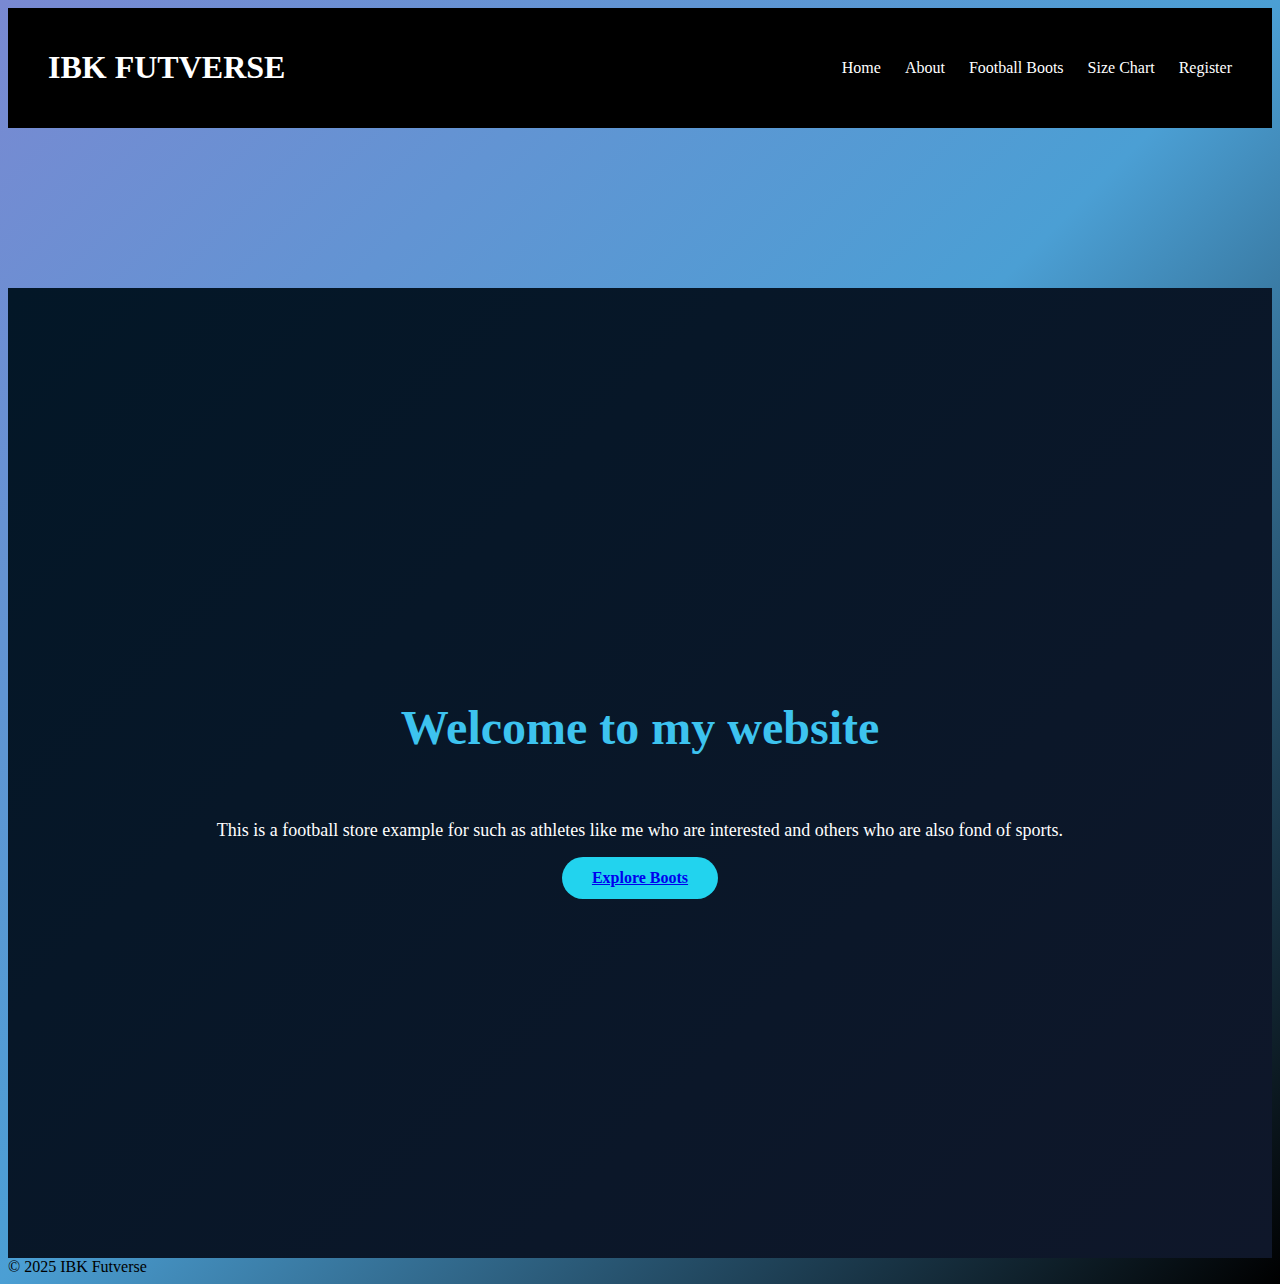
<file: index.html>
<!-- ===================== index.html (HOME) ===================== -->
<!DOCTYPE html>
<html lang="en">
<head>
<meta charset="UTF-8">
<title>IBK Futverse | Home</title>
<link rel="stylesheet" href="style.css">
</head>
<body class="home-page">
<header>
<h1>IBK FUTVERSE</h1>
<nav>
<a href="index.html">Home</a>
<a href="about.html">About</a>
<a href="boots.html">Football Boots</a>
<a href="size.html">Size Chart</a>
<a href="register.html">Register</a>
</nav>
</header>

<section color="#ffffff"></section>
<section class="hero">
  <h2><font size="+12">Welcome to my website</h2></font> 
  <p> <font size="+1" color="#ffffff"> This  is  a  football  store example for  such  as  athletes  like  me  who  are  interested
    and  others  who  are  also  fond  of  sports. </font></p>
  <a class="btn" href="boots.html">Explore Boots</a>
</section



<footer>© 2025 IBK Futverse</footer>
<script src="script.js"></script>
</body>
</html>
</file>
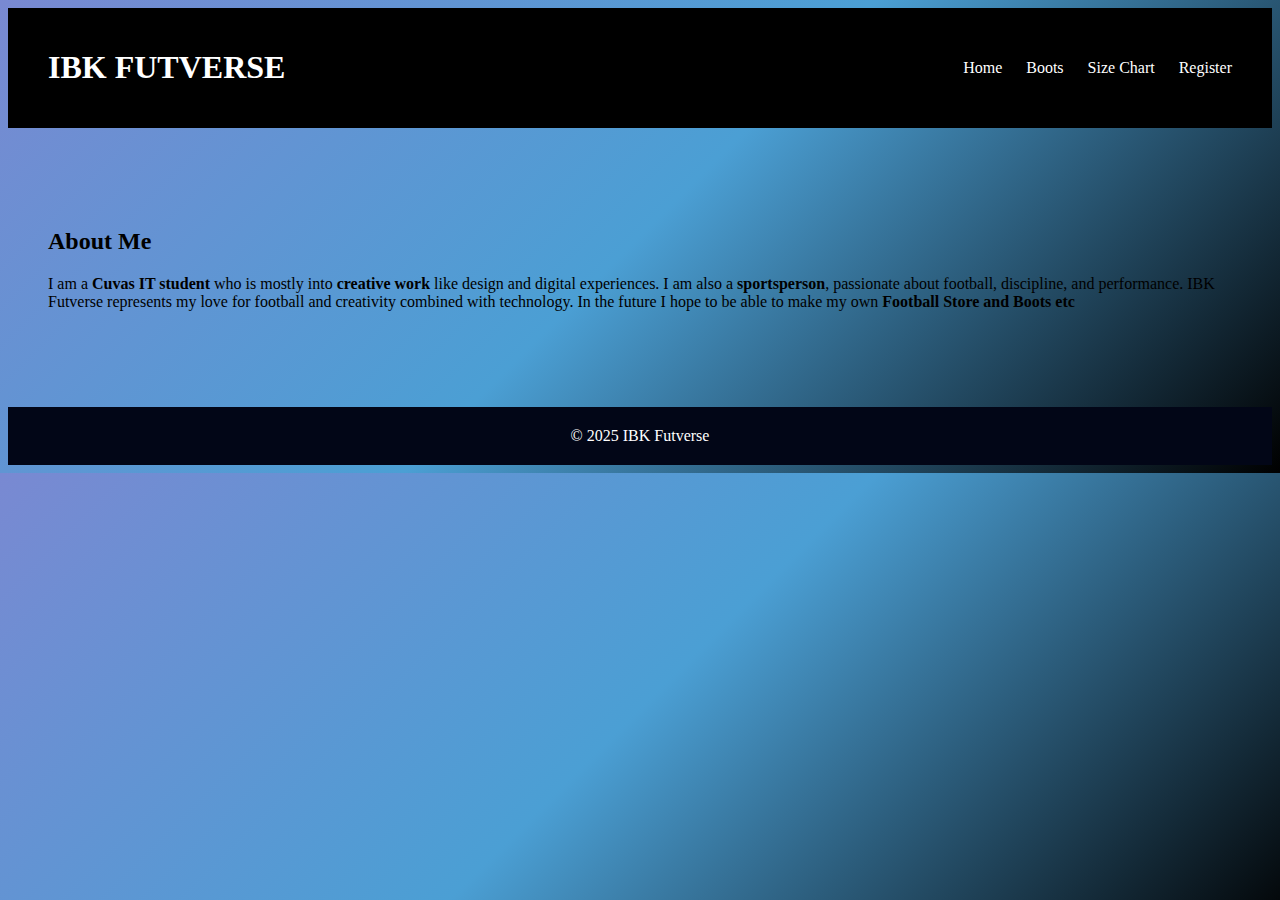
<file: about.html>
<!-- ===================== about.html ===================== -->
<!DOCTYPE html>
<html lang="en">
<head>
<meta charset="UTF-8">
<title>About | IBK Futverse</title>
<link rel="stylesheet" href="style.css">
</head>
<body class="about-page">
<header> <h1>IBK FUTVERSE</h1> <nav>
<a href="index.html">Home</a>
<a href="boots.html">Boots</a>
<a href="size.html">Size Chart</a>
<a href="register.html">Register</a>
</nav></header>

<section>
<h2>About Me</h2>
<p class="about-text">
I am a <b>Cuvas IT student</b> who is mostly into <b>creative work</b> like design and digital experiences.
I am also a <b>sportsperson</b>, passionate about football, discipline, and performance.
IBK Futverse represents my love for football and creativity combined with technology. In the future I hope to be able to make my own <b>Football Store and Boots etc</b>
</p>
</section>
<font color="#ffffff"><footer>© 2025 IBK Futverse</footer></font>
</body>

</html>
</file>
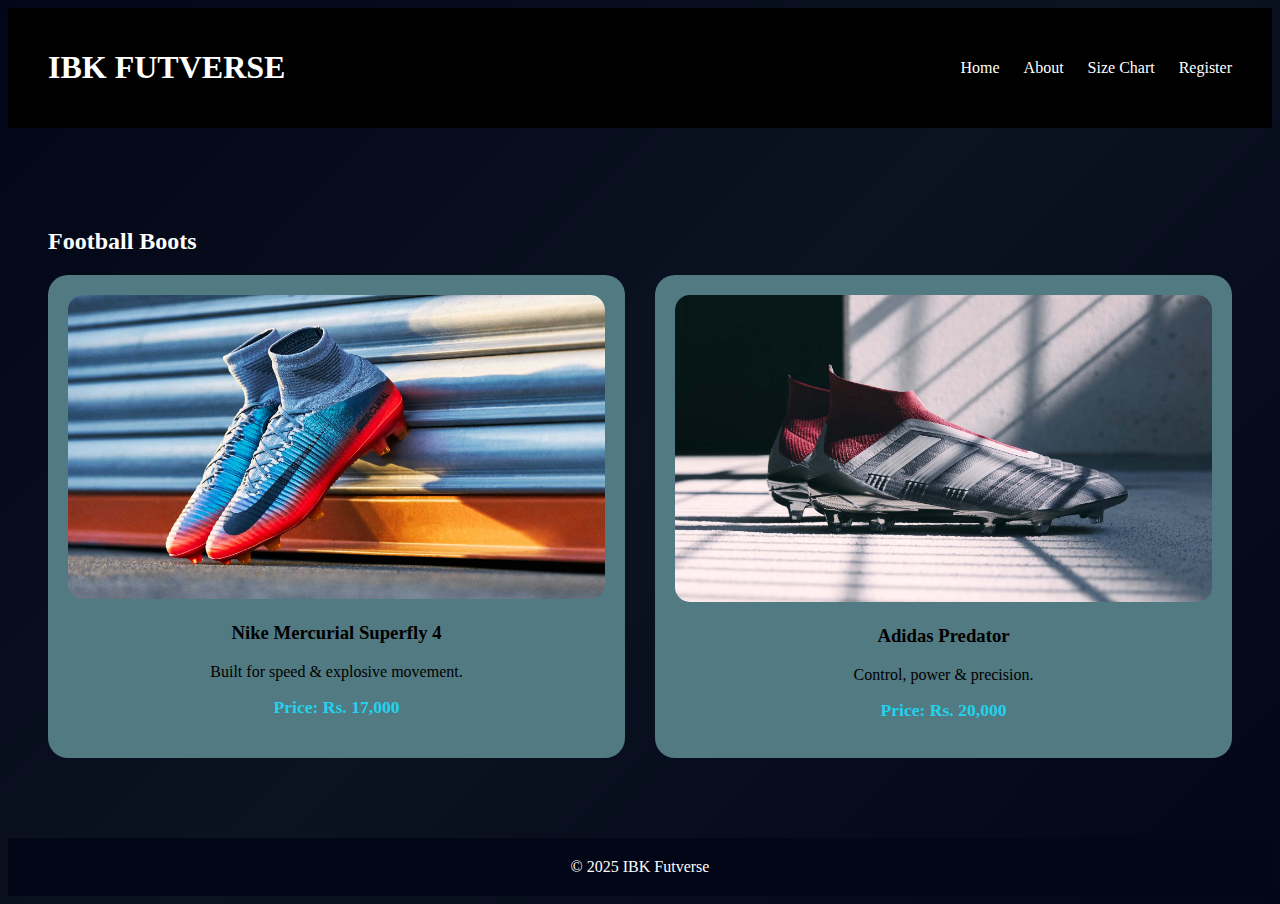
<file: boots.html>
<!-- ===================== boots.html ===================== -->
<!DOCTYPE html>
<html lang="en">
<head>
<meta charset="UTF-8">
<title>Football Boots | IBK Futverse</title>
<link rel="stylesheet" href="style.css">
</head>
<body class="boots-page">
<header> <h1>IBK FUTVERSE</h1> <nav>
<a href="../index.html">Home</a>
<a href="about.html">About</a>
<a href="size.html">Size Chart</a>
<a href="register.html">Register</a>
</nav></header>


<section>
<h2><font color="#ffffff">Football Boots</h2></font>
<div class="boots">

    <div class="boot-card">
      <img src="nike1.jpg" alt="Nike Mercurial">
      <h3>Nike Mercurial Superfly 4</h3>
      <p>Built for speed & explosive movement.</p>
      <p class="price">Price: Rs. 17,000</p>
    </div>

    <div class="boot-card">
      <img src="adidas1.jpg" alt="Adidas Predator">
      <h3>Adidas Predator</h3>
      <p>Control, power & precision.</p>
      <p class="price">Price: Rs. 20,000</p>
    </div>

  </div>

</div>
</div>
</section>
<footer><font color="#ffffff">© 2025 IBK Futverse</footer></body></font>
</body>

</html>
</file>
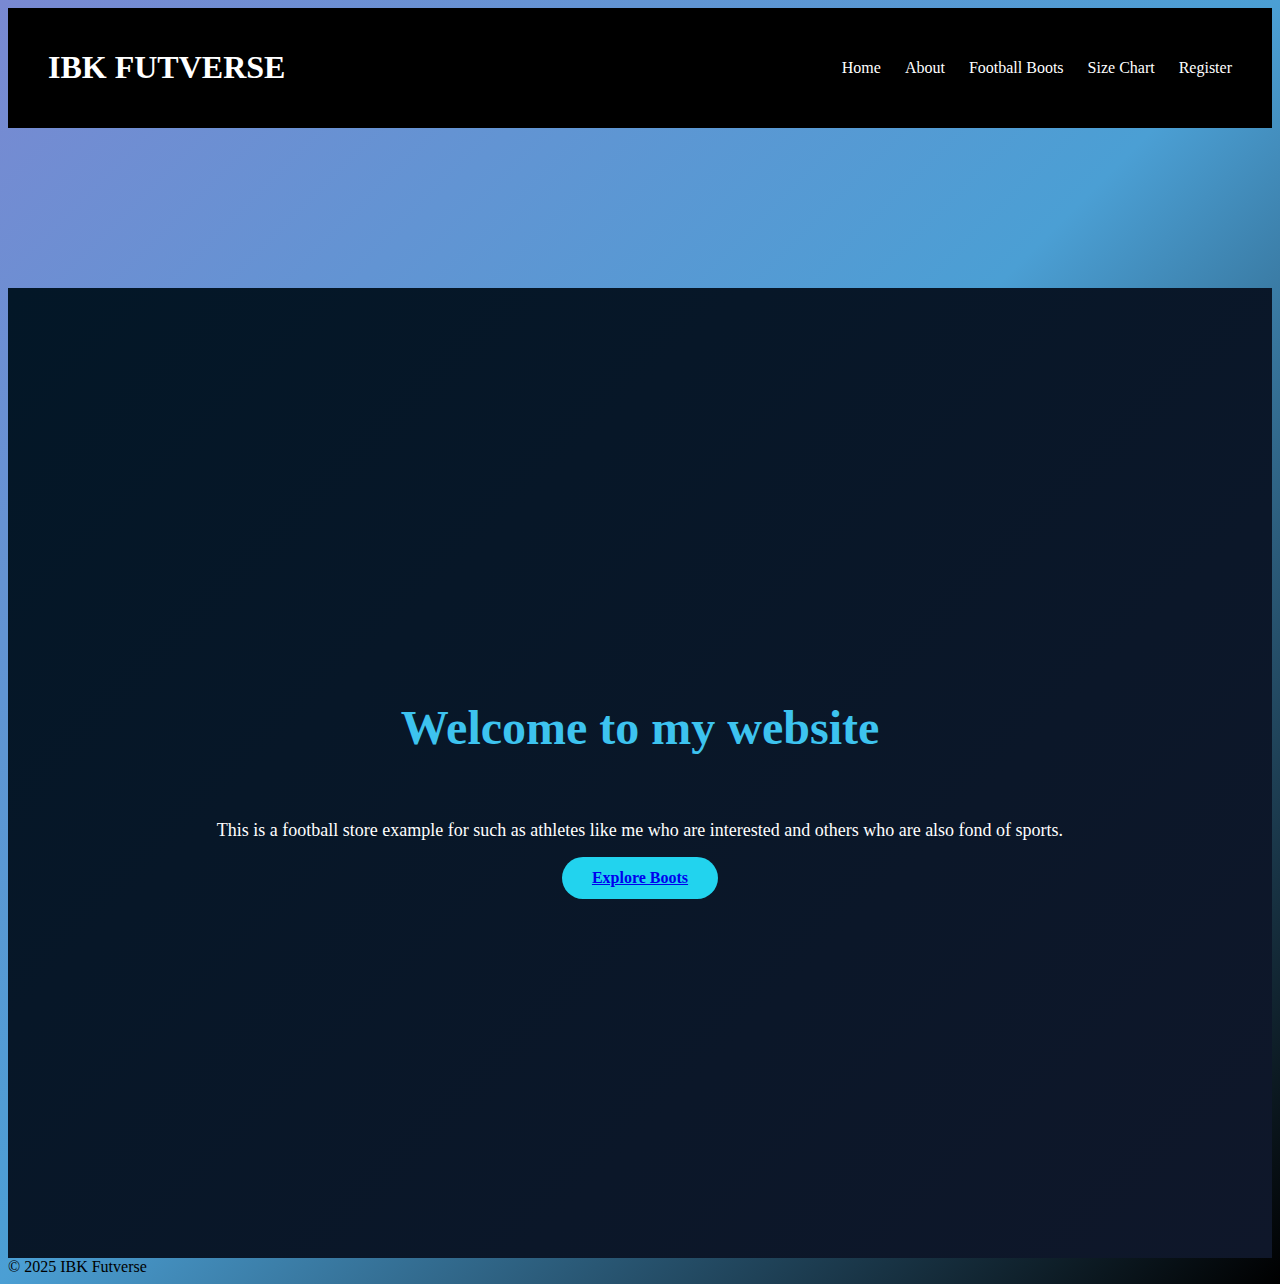
<file: IBk Futverse.html>
<!-- ===================== index.html (HOME) ===================== -->
<!DOCTYPE html>
<html lang="en">
<head>
<meta charset="UTF-8">
<title>IBK Futverse | Home</title>
<link rel="stylesheet" href="style.css">
</head>
<body class="home-page">
<header>
<h1>IBK FUTVERSE</h1>
<nav>
<a href="IBk Futverse.html">Home</a>
<a href="about.html">About</a>
<a href="boots.html">Football Boots</a>
<a href="size.html">Size Chart</a>
<a href="register.html">Register</a>
</nav>
</header>

<section color="#ffffff"></section>
<section class="hero">
  <h2><font size="+12">Welcome to my website</h2></font> 
  <p> <font size="+1" color="#ffffff"> This  is  a  football  store example for  such  as  athletes  like  me  who  are  interested
    and  others  who  are  also  fond  of  sports. </font></p>
  <a class="btn" href="boots.html">Explore Boots</a>
</section



<footer>© 2025 IBK Futverse</footer>
<script src="script.js"></script>
</body>
</html>
</file>
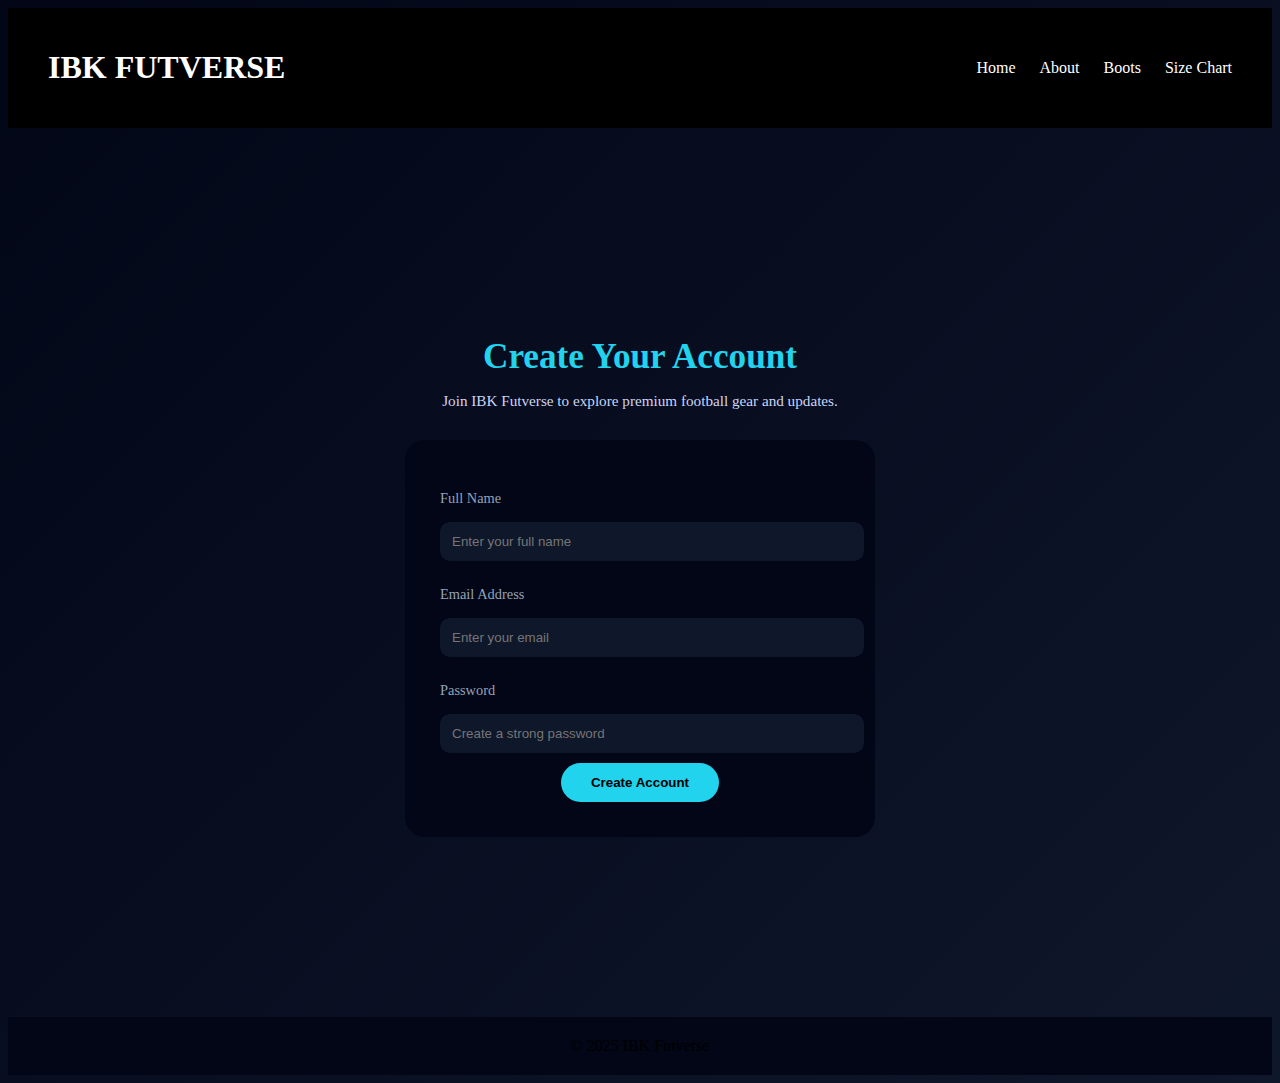
<file: register.html>
<!-- ===================== register.html ===================== -->
<!DOCTYPE html>
<html lang="en">
<head>
  <meta charset="UTF-8">
  <title>Register | IBK Futverse</title>
  <meta name="viewport" content="width=device-width, initial-scale=1.0">
  <link rel="stylesheet" href="style.css">
</head>

<body class="register-page">

<header>
  <h1>IBK FUTVERSE</h1>
  <nav>
  <a href="index.html">Home</a>
  <a href="about.html">About</a>
    <a href="boots.html">Boots</a>
    <a href="size.html">Size Chart</a>
  </nav>
</header>

<section class="register-section">
  <h2>Create Your Account</h2>
  <p class="form-subtext">
    Join IBK Futverse to explore premium football gear and updates.
  </p>

  <form onsubmit="registerUser(event)">
    <label for="name">Full Name</label>
    <input id="name" type="text" placeholder="Enter your full name" required>

    <label for="email">Email Address</label>
    <input id="email" type="email" placeholder="Enter your email" required>

    <label for="password">Password</label>
    <input id="password" type="password" placeholder="Create a strong password" required>

    <button class="btn" type="submit">Create Account</button>
  </form>
</section>

<footer>© 2025 IBK Futverse</footer>

<script src="script.js"></script>
</body>

</html>
</file>
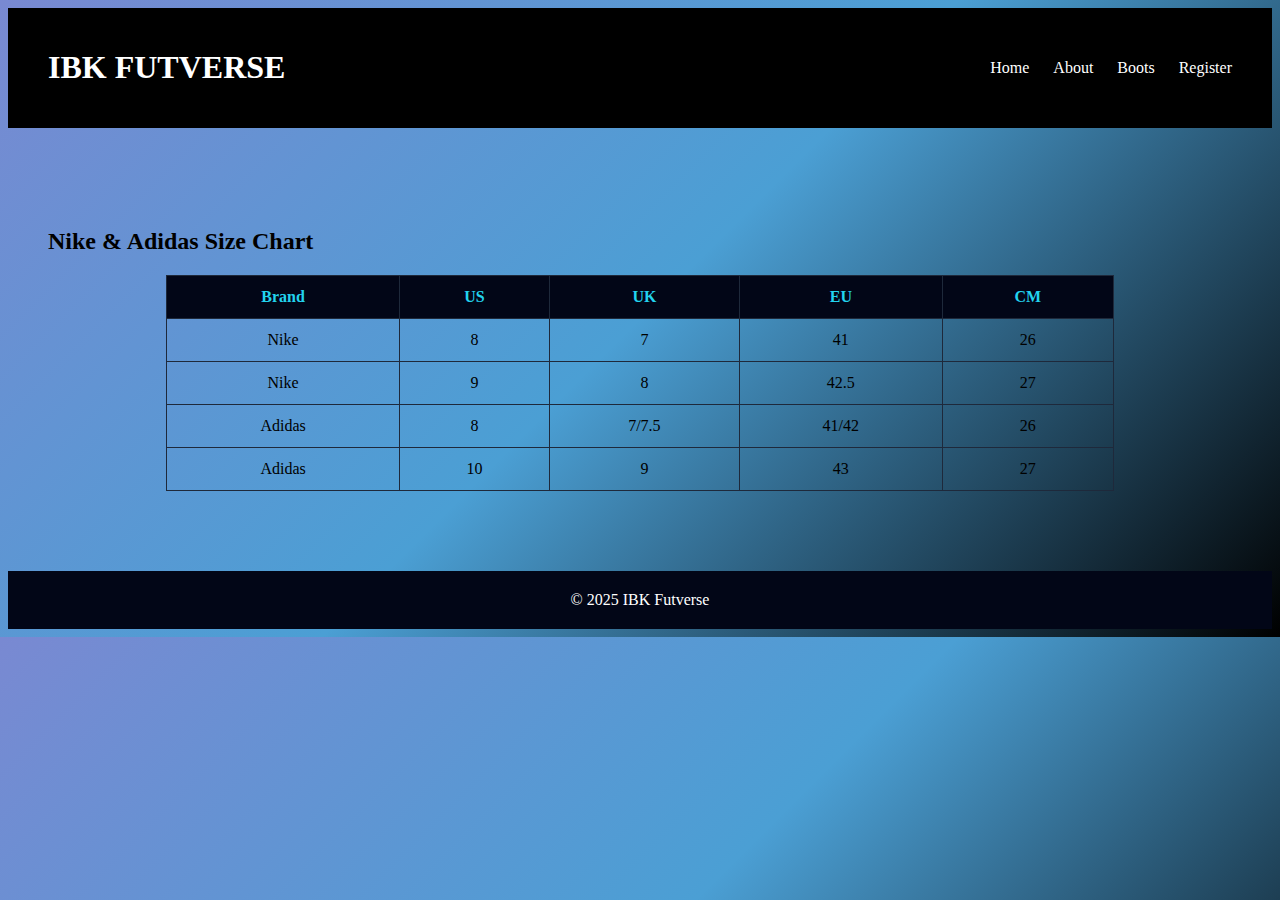
<file: size.html>
<!-- ===================== size.html ===================== -->
<!DOCTYPE html>
<html lang="en">
<head>
<meta charset="UTF-8">
<title>Size Chart | IBK Futverse</title>
<link rel="stylesheet" href="style.css">
</head>
<body class="size-page">
<header> <h1>IBK FUTVERSE</h1> <nav>
<a href="index.html">Home</a>
<a href="about.html">About</a>
<a href="boots.html">Boots</a>
<a href="register.html">Register</a>
</nav></header>


<section>
<h2>Nike & Adidas Size Chart</h2>
<table>
<tr><th>Brand</th><th>US</th><th>UK</th><th>EU</th><th>CM</th></tr>
<tr><td>Nike</td><td>8</td><td>7</td><td>41</td><td>26</td></tr>
<tr><td>Nike</td><td>9</td><td>8</td><td>42.5</td><td>27</td></tr>
<tr><td>Adidas</td><td>8</td><td>7/7.5</td><td>41/42</td><td>26</td></tr>
<tr><td>Adidas</td><td>10</td><td>9</td><td>43</td><td>27</td></tr>
</table>
</section>
<font color="#ffffff"><footer>© 2025 IBK Futverse</footer></font>
</body>

</html>
</file>
<file: style.css>
<!-- ===================== style.css ===================== -->
body{margin:0;font-family:Segoe UI;background:#0b1220;color:#f1f5f9}
header{display:flex;justify-content:space-between;align-items:center;padding:20px 40px;background:#000000}header h1 {
  color: #ffffff;
}
nav a{color:#ffffff;margin-left:20px;text-decoration:none;position:relative}
nav a::after{content:"";position:absolute;width:0;height:2px;left:0;bottom:-5px;background:#22d3ee;transition:.3s}
nav a:hover::after{width:100%}
.hero{height:90vh;display:flex;flex-direction:column;justify-content:center;align-items:center;text-align:center;background:linear-gradient(135deg,#031727,#0f172a)}
.hero h2{font-size:3.5rem;color:#3dc3ef;animation:fadeDown 1.2s}
.hero p{animation:fadeUp 1.2s}
.btn{padding:12px 30px;background:#22d3ee;border:none;border-radius:30px;font-weight:bold;cursor:pointer;transition:.3s}
.btn:hover{transform:translateY(-5px);box-shadow:0 15px 30px rgba(34,211,238,.4)}
section{padding:80px 40px}
.boots{display:grid;grid-template-columns:repeat(auto-fit,minmax(250px,1fr));gap:30px}
<div class="boots">
.boots{display:grid;grid-template-columns:repeat(auto-fit,minmax(250px,1fr));gap:30px}
.boot-card{background:#527a82;padding:20px;border-radius:20px;text-align:center;transition:.4s}
.boot-card img{width:100%;border-radius:15px;transition:.4s}
.boot-card:hover{transform:translateY(-10px)}
.boot-card:hover img{transform:scale(1.1)}
table{width:80%;margin:auto;border-collapse:collapse}
th,td{border:1px solid #1e293b;padding:12px;text-align:center}
th{color:#22d3ee;background:#020617}
form{max-width:400px;margin:auto;background:#000000;padding:30px;border-radius:20px}
input{width:100%;padding:12px;margin:10px 0}
footer{text-align:center;background:#020617;padding:20px}
@keyframes fadeDown{from{opacity:0;transform:translateY(-40px)}to{opacity:1}}
@keyframes fadeUp{from{opacity:0;transform:translateY(40px)}to{opacity:1}}
.price {
  margin-top: 10px;
  font-size: 1.1rem;
  font-weight: bold;
  color: #22d3ee;
}
.boots-page {
  background: linear-gradient(135deg, #020617, #0b1220, #020617);
}
.size-page {
  background: linear-gradient(135deg, #7989d2, #4b9fd4, #000000);
}
.home-page {
  background: linear-gradient(135deg, #7989d2, #4b9fd4, #000000);
}
.about-page {
  background: linear-gradient(135deg, #7989d2, #4b9fd4, #000000);
}
.register-page {
  background: linear-gradient(135deg, #020617, #0f172a);
}

.register-section {
  max-width: 500px;
  margin: 100px auto;
  text-align: center;
}

.register-section h2 {
  font-size: 2.2rem;
  color: #22d3ee;
  margin-bottom: 10px;
}

.form-subtext {
  font-size: 0.95rem;
  color: #cbd5f5;
  margin-bottom: 30px;
}

form {
  background: #020617;
  padding: 35px;
  border-radius: 20px;
}

label {
  display: block;
  text-align: left;
  margin-top: 15px;
  margin-bottom: 5px;
  font-size: 0.9rem;
  color: #94a3b8;
}

input {
  width: 100%;
  padding: 12px;
  border-radius: 10px;
  border: none;
  background: #0f172a;
  color: #f1f5f9;
}

input:focus {
  outline: 2px solid #22d3ee;
}
</file>
